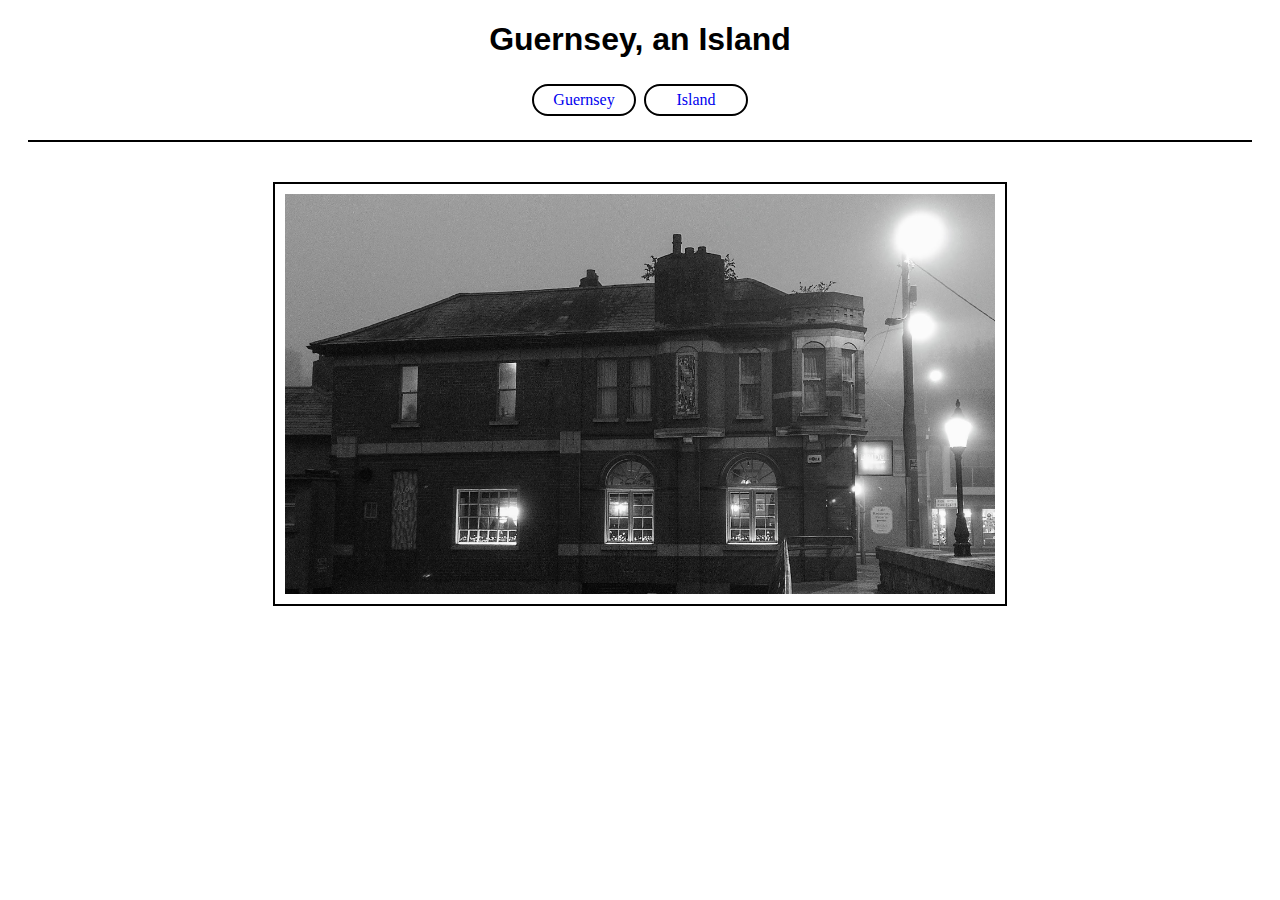
<file: index.html>
<!DOCTYPE html>
<html lang="en">

<head>
    <meta charset="UTF-8">
    <meta http-equiv="X-UA-Compatible" content="IE=edge">
    <meta name="viewport" content="width=device-width, initial-scale=1.0">
    <link rel="stylesheet" href="assets/css/style.css">
    <title>Guernsey</title>
</head>

<body>
    <h1>Guernsey, an Island</h1>
    <nav>
        <ul>
            <li>
                <a href="index.html">Guernsey</a>
            </li>
            <li>
                <a href="island.html">Island</a>
            </li>
        </ul>
    </nav>
    <section>
        <figure>
            <img src="assets/images/city.jpg" alt="an image of urban Dublin">
        </figure>
    </section>
</body>

</html>
</file>
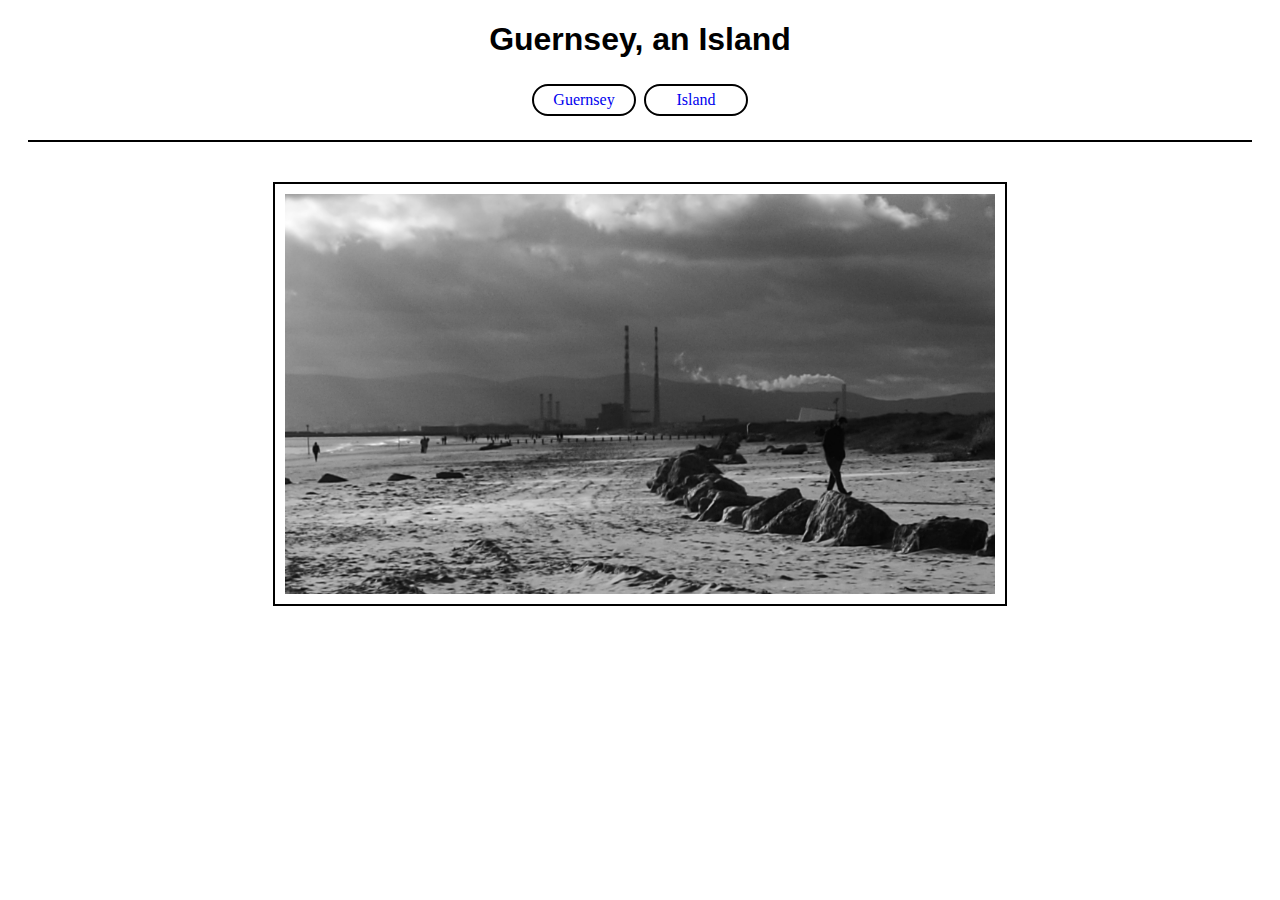
<file: island.html>
<!DOCTYPE html>
<html lang="en">

<head>
    <meta charset="UTF-8">
    <meta http-equiv="X-UA-Compatible" content="IE=edge">
    <meta name="viewport" content="width=device-width, initial-scale=1.0">
    <link rel="stylesheet" href="assets/css/style.css">
    <title>Guernsey</title>
</head>

<body>
    <h1>Guernsey, an Island</h1>
    <nav>
        <ul>
            <li>
                <a href="index.html">Guernsey</a>
            </li>
            <li>
                <a href="island.html">Island</a>
            </li>
        </ul>
    </nav>
        <section>
            <figure>
                <img src="assets/images/beach.jpg" alt="an image of coast Dublin">
            </figure>
        </section>
</body>

</html>
</file>
<file: assets/css/style.css>
img {
    border: 2px solid black;
    max-width: 60%;
    padding: 10px;
    display: block;
    margin-left: auto;
    margin-right: auto;
}

h1 {
    font-family: Roboto, sans-serif;
    text-align: center;
}

figure {
    margin-top: 40px;
}

ul {
    list-style-type: none;
    margin: 0;
    padding: 0;
}

a {
    border: 2px solid black;
    border-radius: 50%;
    width: 5rem;
    padding: 5px 10px;
    text-align: center;
    text-decoration: none;
    display: inline-block;
    margin: 4px 2px;
    border-radius: 16px;
    font-family: Lato;
}

li {
    display: inline;
}

nav {
    text-align: center;
    border-bottom: 2px solid black;
    margin: 0px 20px 20px 20px;
    padding-bottom: 20px;
}
</file>
